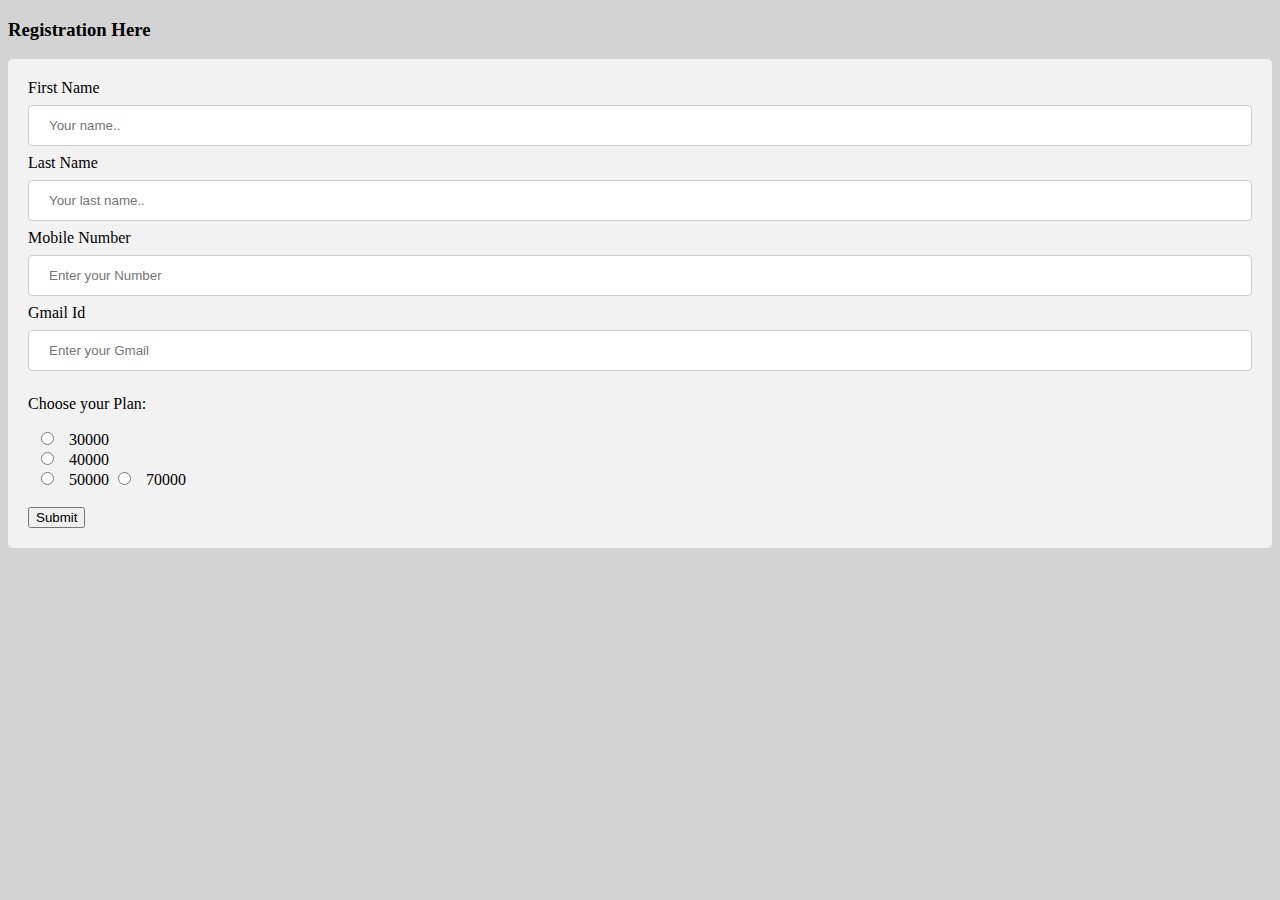
<file: formtf.html>
<!DOCTYPE html>
<html lang="en">
<head>
    <meta charset="UTF-8">
    <meta http-equiv="X-UA-Compatible" content="IE=edge">
    <meta name="viewport" content="width=device-width, initial-scale=1.0">
    <title>Form</title>
</head>
<style>
    body{
        background-color: lightgrey;
    }
</style>

<body>
    <!DOCTYPE html>
<html>
<style>
input[type=text], select {
  width: 100%;
  padding: 12px 20px;
  margin: 8px 0;
  display: inline-block;
  border: 1px solid #ccc;
  border-radius: 4px;
  box-sizing: border-box;
}

input[type=submit] {
  width: 100%;
  background-color: #4CAF50;
  color: white;
  padding: 14px 20px;
  margin: 8px 0;
  border: none;
  border-radius: 4px;
  cursor: pointer;
}

input[type=submit]:hover {
  background-color: #45a049;
}

div {
  border-radius: 5px;
  background-color: #f2f2f2;
  padding: 20px;
}
</style>
<body>

<h3><b>Registration Here</b></h3>

<div>
  <form action="/action_page.php">
    <label for="fname">First Name</label>
    <input type="text" id="fname" name="firstname" placeholder="Your name..">

    <label for="lname">Last Name</label>
    <input type="text" id="lname" name="lastname" placeholder="Your last name..">

    <label for="Number"> Mobile Number</label>
    <input type="text" id="fname" name="firstname" placeholder="Enter your Number">

    <label for="Gmail">Gmail Id</label>
    <input type="text" id="fname" name="firstname" placeholder="Enter your Gmail">
    <p>Choose your Plan:</p>

    <form>
      <input type="radio" id="html" name="fav_language" value="HTML">
      <label for="html">30000</label><br>
      <input type="radio" id="css" name="fav_language" value="CSS">
      <label for="css">40000</label><br>
      <input type="radio" id="javascript" name="fav_language" value="JavaScript">
      <label for="javascript">50000</label>
      <input type="radio" id="javascript" name="fav_language" value="JavaScript">
      <label for="javascript">70000</label>

    </form> 
<br>



    </select>
  
    <button type="button" onclick="alert('Thanks you')">Submit</button>
     
  </form>
</div>

</body>
</html>



</body>
</html>
</file>
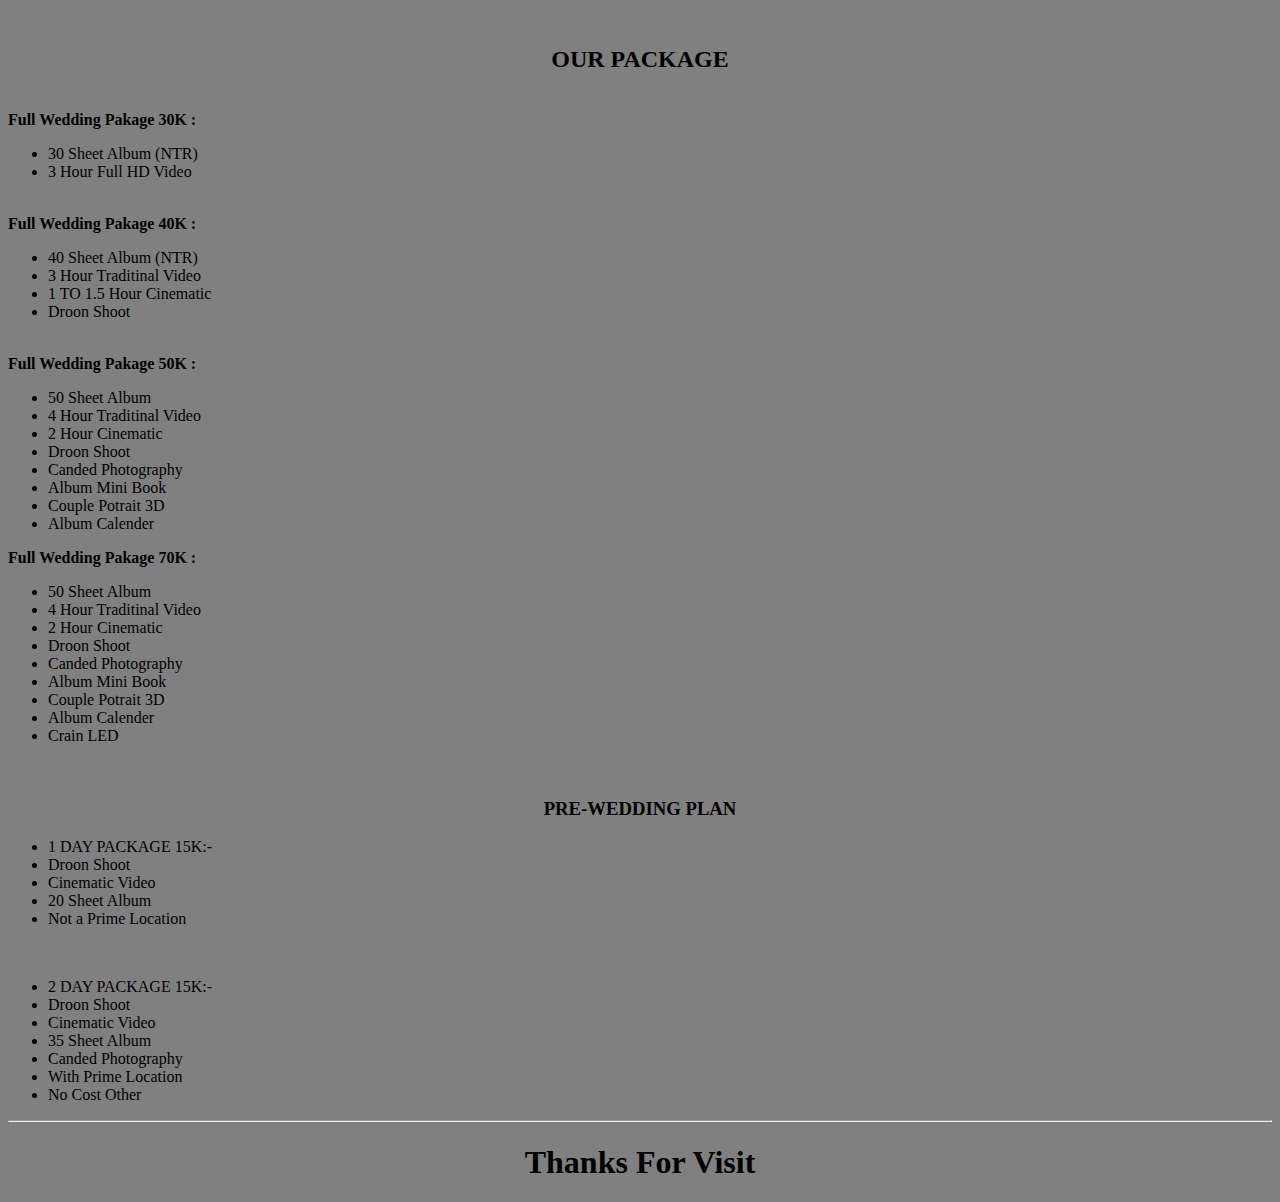
<file: home.html>
<!DOCTYPE html>
<html lang="en">
<head>
    <meta charset="UTF-8">
    <meta http-equiv="X-UA-Compatible" content="IE=edge">
    <meta name="viewport" content="width=device-width, initial-scale=1.0">
    <title>Document</title>
</head>
<style>
    body{
        background-color: grey;
    }
</style>
<body>
    
    
   <br>
   <center><h2><b> OUR PACKAGE </b></h2></center>
   <br>
 <b>Full Wedding Pakage 30K :</b>
 <ul>
    <li>30 Sheet Album (NTR)</li>
    <li>3 Hour Full HD Video</li>
    </ul> 
    <br>
    <b>Full Wedding Pakage 40K :</b>
 <ul>
    <li>40 Sheet Album (NTR)</li>
    <li>3 Hour Traditinal Video</li>
    <li>1 TO 1.5 Hour Cinematic </li>
    <li>Droon Shoot </li>
    
  </ul> 
  <br> 
  <b>Full Wedding Pakage 50K :</b>
 <ul>
    <li>50 Sheet Album</li>
    <li>4 Hour Traditinal Video</li>
    <li>2 Hour Cinematic </li>
    <li>Droon Shoot </li>
    <li>Canded Photography</li>
    <li>Album Mini Book </li>
    <li>Couple Potrait 3D</li>
    <li>Album Calender</li>
    
  </ul>
  <b>Full Wedding Pakage 70K :</b>
 <ul>
    <li>50 Sheet Album</li>
    <li>4 Hour Traditinal Video</li>
    <li>2 Hour Cinematic </li>
    <li>Droon Shoot </li>
    <li>Canded Photography</li>
    <li>Album Mini Book </li>
    <li>Couple Potrait 3D</li>
    <li>Album Calender</li>
    <li>Crain LED </li>
    
  </ul>
  <br>
  <b><h3><center>PRE-WEDDING PLAN </center></h3></b>
  <ul>
    <li>1 DAY PACKAGE 15K:-</li>
    <li>Droon Shoot</li>
    <li>Cinematic Video</li>
    <li>20 Sheet Album</li>
    <li>Not a Prime Location </li>
  </ul>
  <br>
  <ul>
    <li>2 DAY PACKAGE 15K:-</li>
    <li>Droon Shoot</li>
    <li>Cinematic Video</li>
    <li>35 Sheet Album</li>
    <li>Canded Photography</li>
    <li>With Prime Location </li>
    <li>No Cost Other</li>
  </ul>
  
  
  
  
  
   <hr>
    <center><b><h1>Thanks For Visit</h1></b></center>
</body>
</html>
</file>
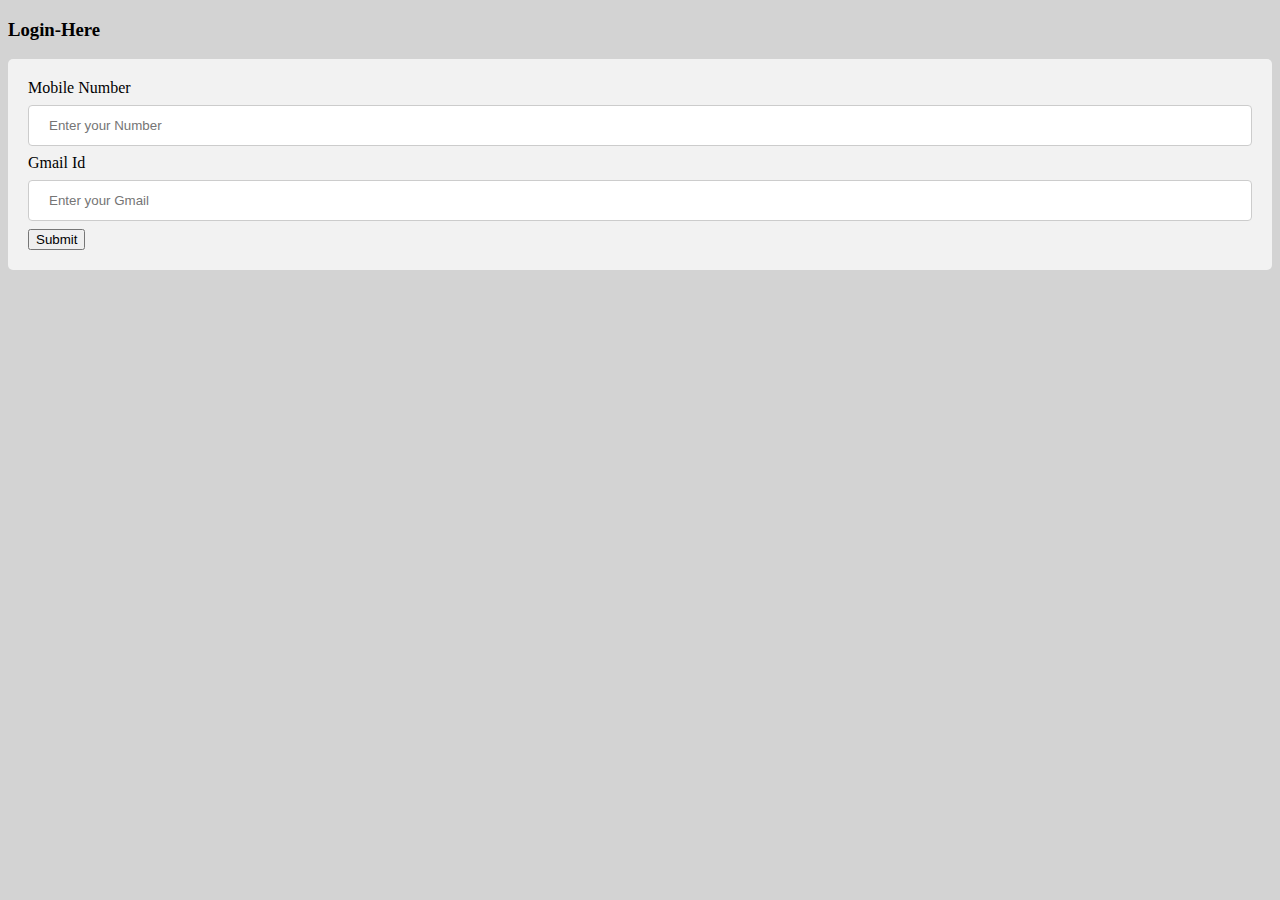
<file: logintf.html>
<!DOCTYPE html>
<html lang="en">
<head>
    <meta charset="UTF-8">
    <meta http-equiv="X-UA-Compatible" content="IE=edge">
    <meta name="viewport" content="width=device-width, initial-scale=1.0">
    <title>Form</title>
</head>
<style>
    body{
        background-color: lightgrey;
    }
</style>

<body>

    <!DOCTYPE html>
<html>
<style>
input[type=text], select {
  width: 100%;
  padding: 12px 20px;
  margin: 8px 0;
  display: inline-block;
  border: 1px solid #ccc;
  border-radius: 4px;
  box-sizing: border-box;
}

input[type=submit] {
  width: 100%;
  background-color: #4CAF50;
  color: white;
  padding: 14px 20px;
  margin: 8px 0;
  border: none;
  border-radius: 4px;
  cursor: pointer;
}

input[type=submit]:hover {
  background-color: #45a049;
}

div {
  border-radius: 5px;
  background-color: #f2f2f2;
  padding: 20px;
}
</style>
<body>

<h3><b> Login-Here</b></h3>

<div>
  
    <label for="Number"> Mobile Number</label>
    <input type="text" id="fname" name="firstname" placeholder="Enter your Number">

    <label for="Gmail">Gmail Id</label>
    <input type="text" id="fname" name="firstname" placeholder="Enter your Gmail">


       </select>
  
       <button type="button" onclick="alert('Thanks you')">Submit</button>
      </form>
</div>



</body>
</html>



</body>
</html>
</file>
